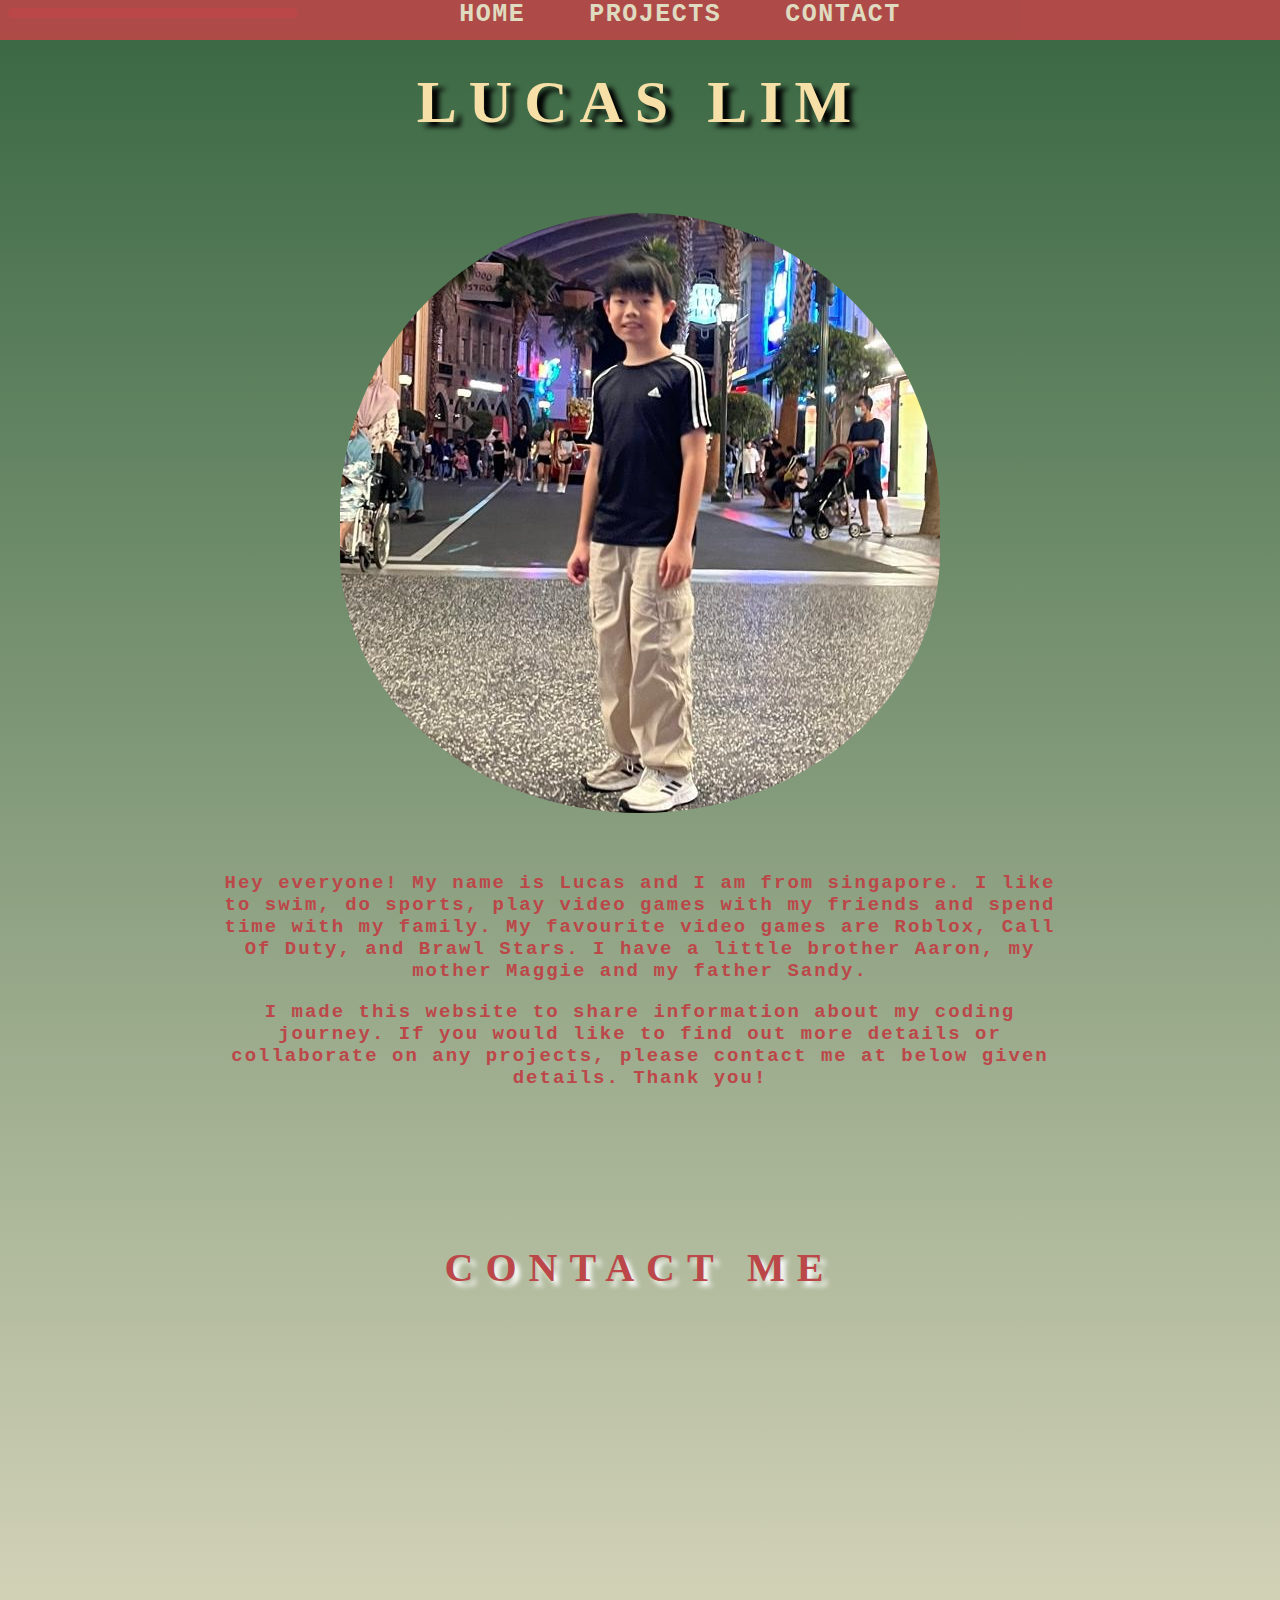
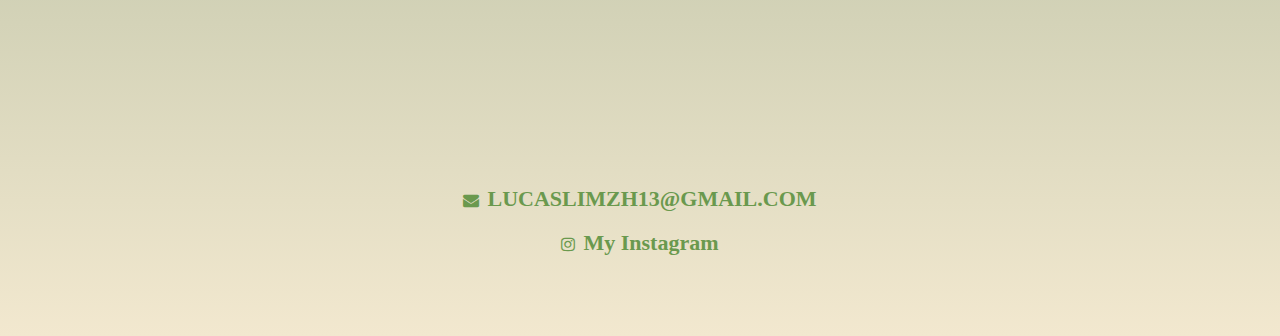
<file: index.html>
<html>

    <head>
        <title>LUCAS LIM </title>
        <!-- connect css -->
        <link rel="stylesheet" href="style.css">
        <!-- connect js -->
        <script src="main.js"></script>
        <link rel="stylesheet" href="https://cdnjs.cloudflare.com/ajax/libs/font-awesome/4.7.0/css/font-awesome.min.css">
    </head>

    <body>

        <ul class="menu">
            <li class="link"><a href="#home">HOME</a></li>
            <li class="link"><a href="project.html">PROJECTS</a></li>
            <li class="link"><a href="#contact">CONTACT</a></li>
        </ul>
        
    
        <section id="home">
        </section>
            <h1 id="ppl">LUCAS LIM</h1>
        
            <br><br>
            <img src="LucasPic.png" id="img">

            <p id="info">Hey everyone! My name is Lucas and I am from singapore. I like to swim, do sports, play video games with my friends and spend time with my family. My favourite video games are Roblox, Call Of Duty, and Brawl Stars. I have a little brother Aaron, my mother Maggie and my father Sandy. </p>
        
            <p >I made this website to share information about my coding journey. If you would like to find out more details or collaborate on any projects, please contact me at below given details. Thank you!</p>
       
       
        <br><br>

        <section id="contact">
            <h1 id="cnt">CONTACT ME</h1>

       

            <iframe src="https://www.google.com/maps/embed?pb=!1m18!1m12!1m3!1d3988.635598769406!2d103.87849237472454!3d1.3951247985916932!2m3!1f0!2f0!3f0!3m2!1i1024!2i768!4f13.1!3m3!1m2!1s0x31da167082fc2249%3A0xc44e9a082dfbb1ec!2s17%20Fernvale%20Cl%2C%20Singapore%20797477!5e0!3m2!1sen!2ssg!4v1723262078916!5m2!1sen!2ssg" width="90%" height="450" style="border:0;" allowfullscreen="" loading="lazy" referrerpolicy="no-referrer-when-downgrade"></iframe>

            <br><br>
            <div  >
                <a class="contect"  href="mailto:LUCASLIMZH13@GMAIL.COM?Subject=Hello Lucas">
                    <i  class="fa fa-envelope"></i>&nbsp;&nbsp;<span >LUCASLIMZH13@GMAIL.COM</span>
                </a>
                <br><br>
                <a class="contect" href="https://www.instagram.com/farmingyou1/">
                    <i class="fa fa-instagram"></i>&nbsp;&nbsp;<span >My Instagram</span>
                </a>

            </div>
        </section>



        <br><br> <br><br>
    </body>
</html>
</file>
<file: style.css>
/* https://coolors.co/palette/386641-6a994e-a7c957-f2e8cf-bc4749 */

body{
    text-align: center;
    background-image:linear-gradient(#386641, #f2e8cf) ;

}
#ppl{
    color: #f6e0a8;
    font-size: 60px;
    text-shadow: 7px 5px 5px black;
    
    letter-spacing:12px;
    margin-top: 50px;
    
}
#cnt{
    color: #bc4749;
    font-size: 40px;
    text-shadow: 5px 5px 5px white;
    
    letter-spacing:12px;
    margin-top: 100px;
    
}
#img{
    
    border-radius:1000px ;
    padding-bottom: 40px;
    
}

p{
    font-family: 'Courier New', Courier, monospace;
    font-size: 19px;
    padding-left: 200px;
    padding-right: 200px;
    color:#BC4749;
    font-weight: bold;
    letter-spacing: 2px;
}

#mutton,#home{
    padding:5px ;
    background-color:#bc4749 ;
    width: 280px;
    font-size: 20px;
    color: #F2E8CF;
    font-weight: bold;
    border-radius: 10px;
}
.btn{

    padding:5px ;
    background-color:#A7C957;
    width: 200px;
    font-size: 15px;
    color: #bc4749;
    font-weight: bold;
    border-radius: 10px;
    border-color:A7C957 ;
}
.inf{
    color:#F2E8CF;
}
.game img{
    height: 300px;
    width : 300px;
    border-radius: 20px;
    border: 2px solid;
    border-color: #F2E8CF;
}
.games {
    display: flex;
    flex-wrap: wrap;
    justify-content: space-evenly;
    padding-top: 35px;
}
.game {
    padding: 25px;
}

.menu{
    background-color: #BC4749;
    color:#F2E8CF;
    opacity: 0.9;
    height: 40px;
    width: 100%;
    left:0px;
    top:0px;
    margin-top: 0px;
    z-index: 10;
    position: fixed;
}

.link{
    display:inline;
    padding-left: 30px;
    padding-right: 30px;
    font-family: 'Courier New', Courier, monospace;
    font-size: 25px;
    font-weight: bolder;
    letter-spacing: 1.5px;

}
.link:hover{
    position:relative;
    text-decoration: underline;
    
    
    
   
}

a:visited{
    color:#F2E8CF;
    text-decoration: none;
}

a:link{
    color:#F2E8CF;
    text-decoration: none;
}

iframe {
    border-radius: 20px;
}

.contect span{
    color: #6A994E !important;
    text-decoration: none;
    font-weight: bold;
}

.contect span{
    color: #6A994E !important;
    text-decoration: none;
    font-weight: bold;
    font-size: 22px;
}

.contect i{
    color: #6A994E !important;
}
</file>
